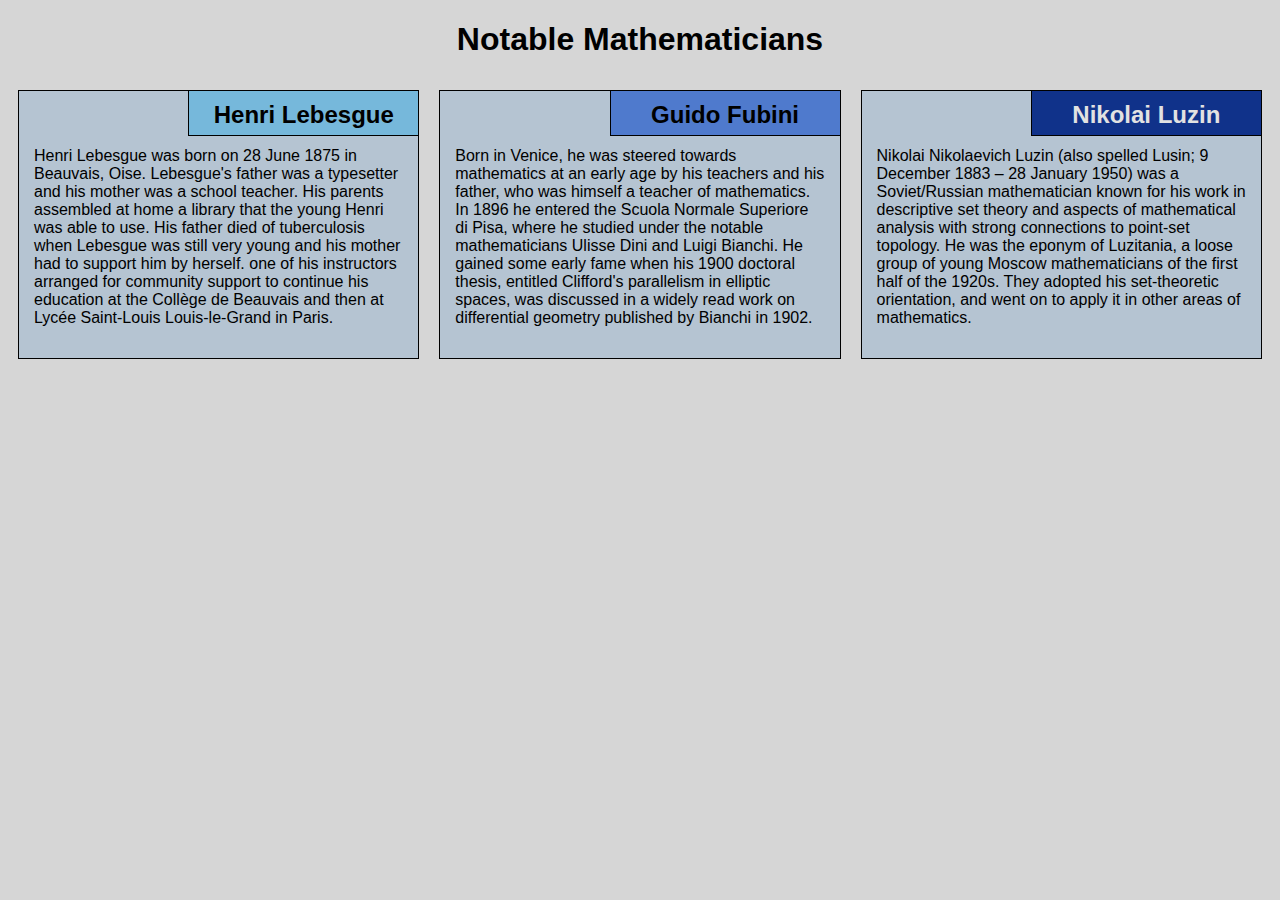
<file: mod2_solution/index.html>
<!DOCTYPE html>
<html lang="en">

<head>
    <meta charset="utf-8">
    <meta name="viewport" content="width=device-width, initial-scale=1">
    <title>Assignment Solution for Module 2</title>
    <link rel="stylesheet" href="css/index.css">
</head>

<body>
    <h1>Notable Mathematicians</h1>
    <div class="row">
        <div class="col-lg-4 col-md-6 col-sm-12">
            <section class="lebesgue">
                <h2>Henri Lebesgue</h2>
                <p>
                    Henri Lebesgue was born on 28 June 1875 in Beauvais, Oise. Lebesgue's father was a typesetter and his mother was a school teacher. His parents assembled at home a library that the young Henri was able to use. His father died of tuberculosis when Lebesgue
                    was still very young and his mother had to support him by herself. one of his instructors arranged for community support to continue his education at the Collège de Beauvais and then at Lycée Saint-Louis Louis-le-Grand in Paris.
                </p>
            </section>
        </div>
        <div class="col-lg-4 col-md-6 col-sm-12">
            <section class="fubini">
                <h2>Guido Fubini</h2>
                <p>
                    Born in Venice, he was steered towards mathematics at an early age by his teachers and his father, who was himself a teacher of mathematics. In 1896 he entered the Scuola Normale Superiore di Pisa, where he studied under the notable mathematicians Ulisse
                    Dini and Luigi Bianchi. He gained some early fame when his 1900 doctoral thesis, entitled Clifford's parallelism in elliptic spaces, was discussed in a widely read work on differential geometry published by Bianchi in 1902.
                </p>
            </section>
        </div>
        <div class="col-lg-4 col-md-12 col-sm-12">
            <section class="luzin">
                <h2>Nikolai Luzin</h2>
                <p>
                    Nikolai Nikolaevich Luzin (also spelled Lusin;   9 December 1883 – 28 January 1950) was a Soviet/Russian mathematician known for his work in descriptive set theory and aspects of mathematical analysis with strong connections to point-set topology. He was
                    the eponym of Luzitania, a loose group of young Moscow mathematicians of the first half of the 1920s. They adopted his set-theoretic orientation, and went on to apply it in other areas of mathematics.
                </p>
            </section>
        </div>
    </div>
</body>

</html>
</file>
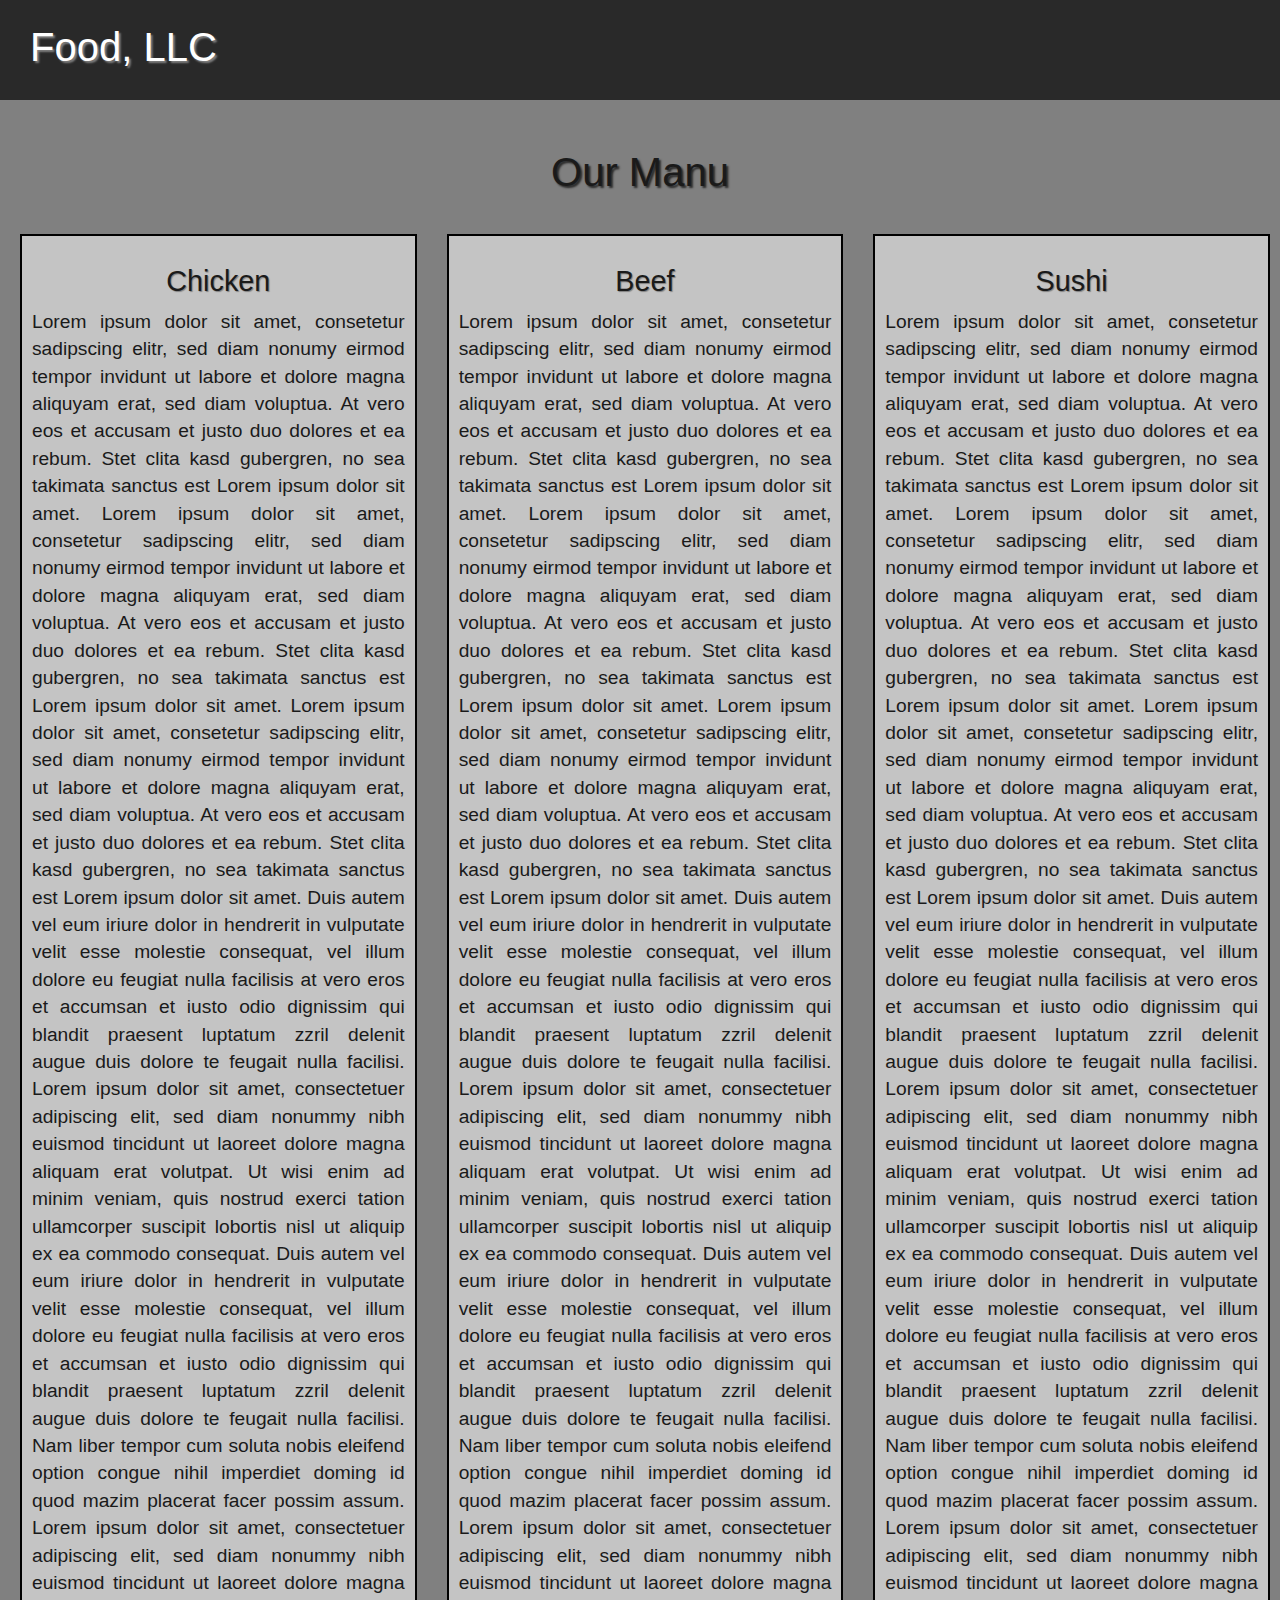
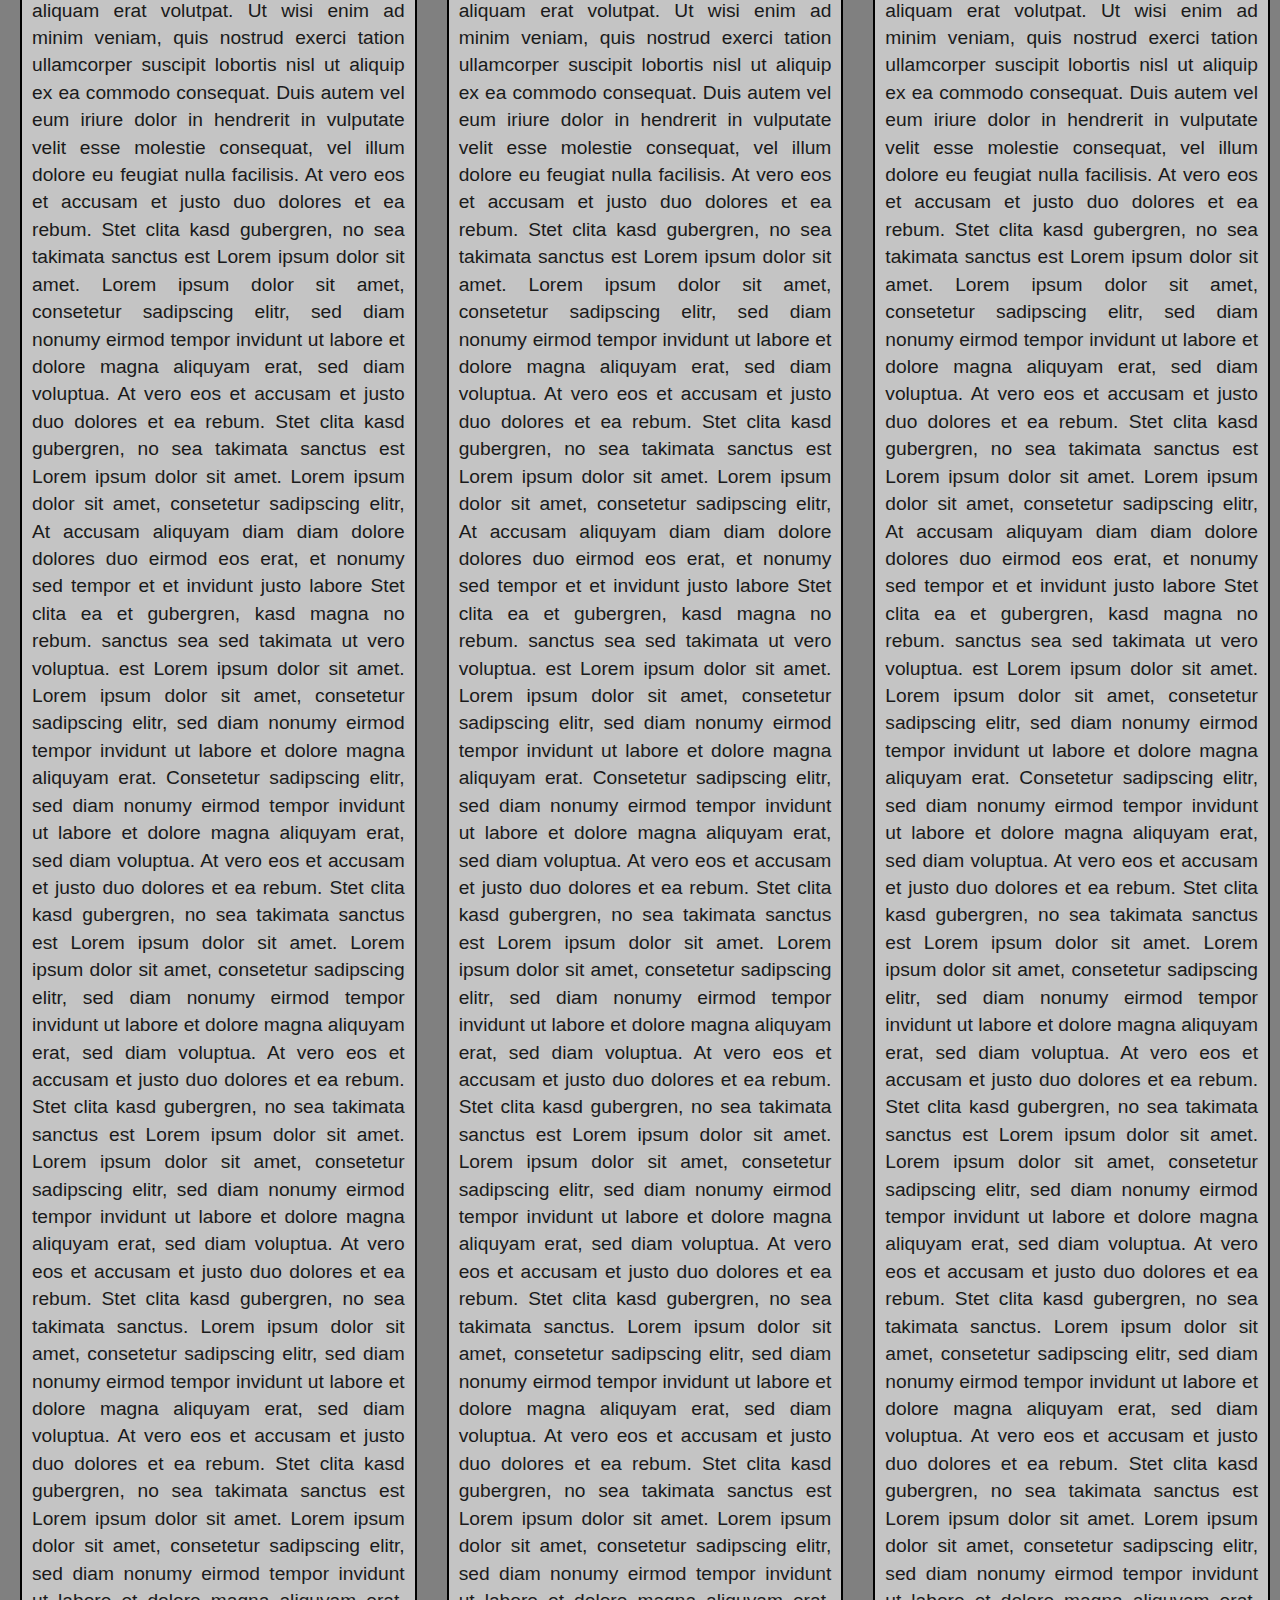
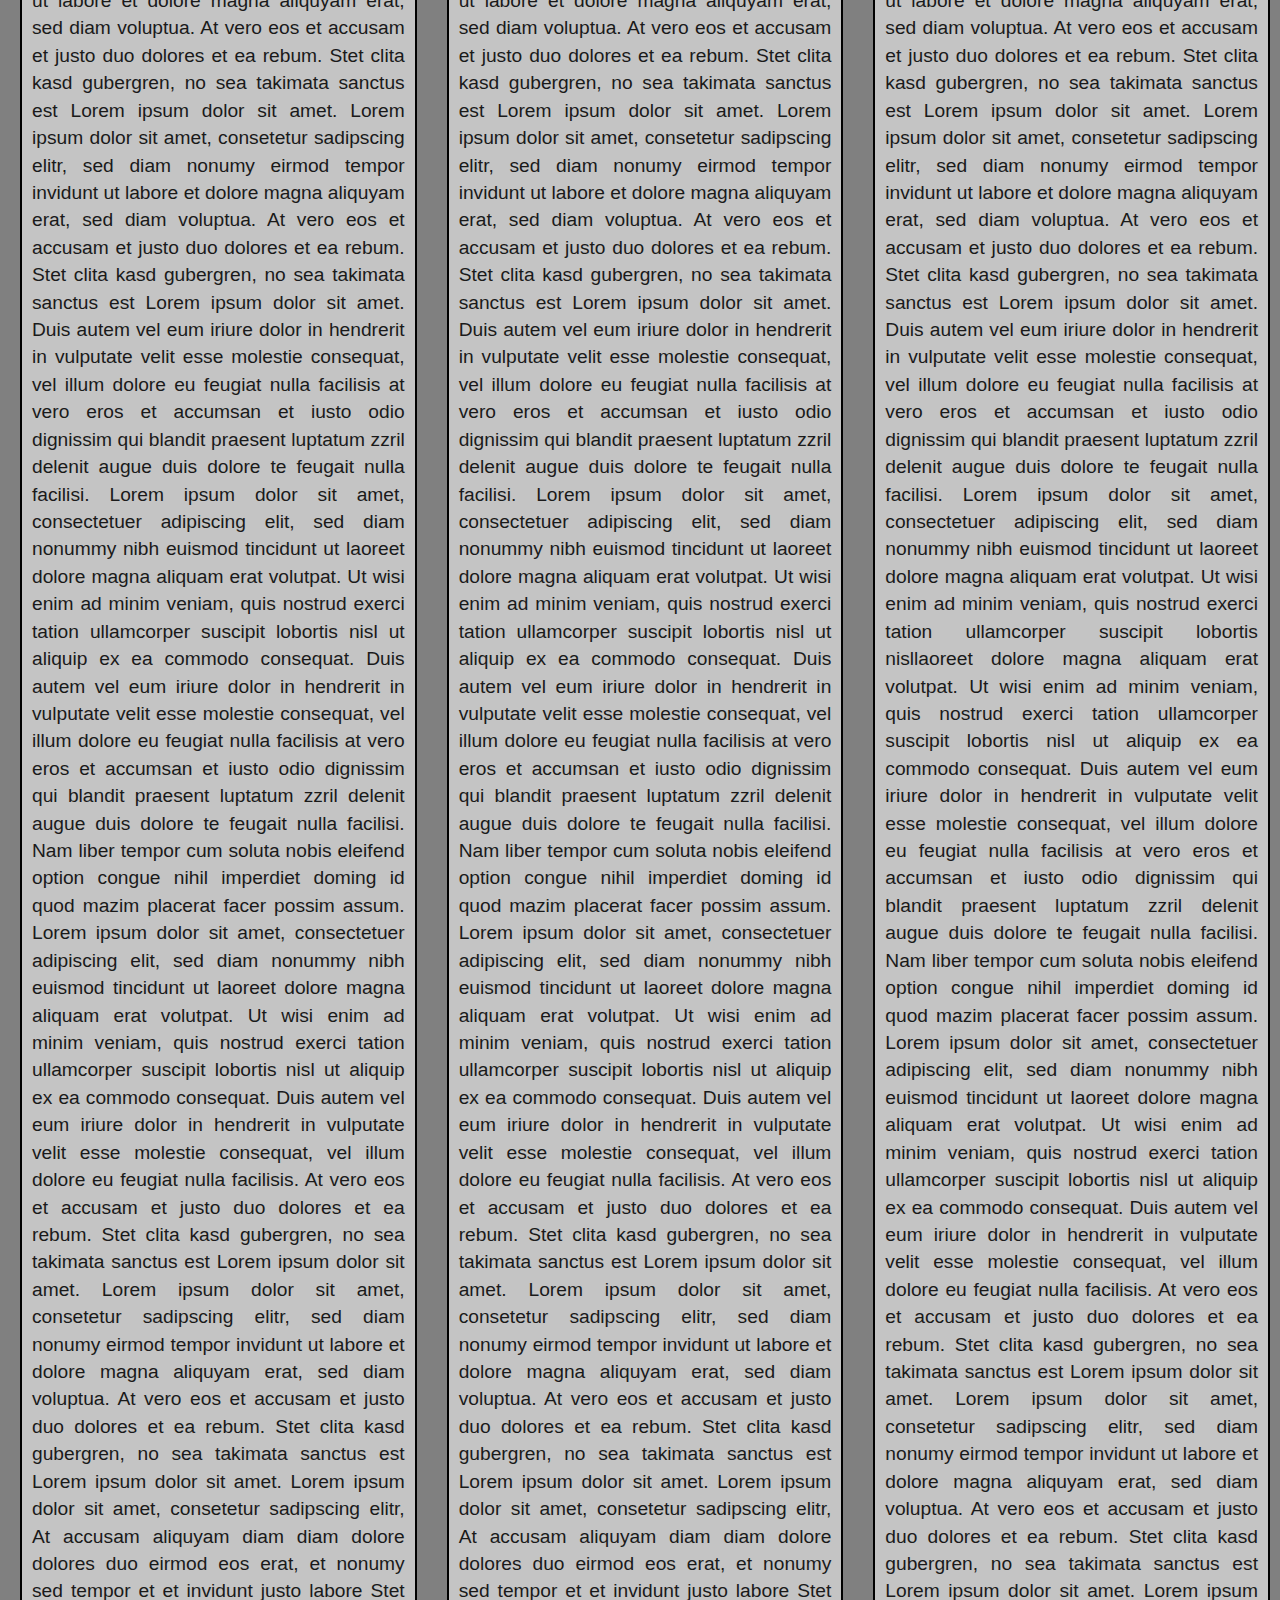
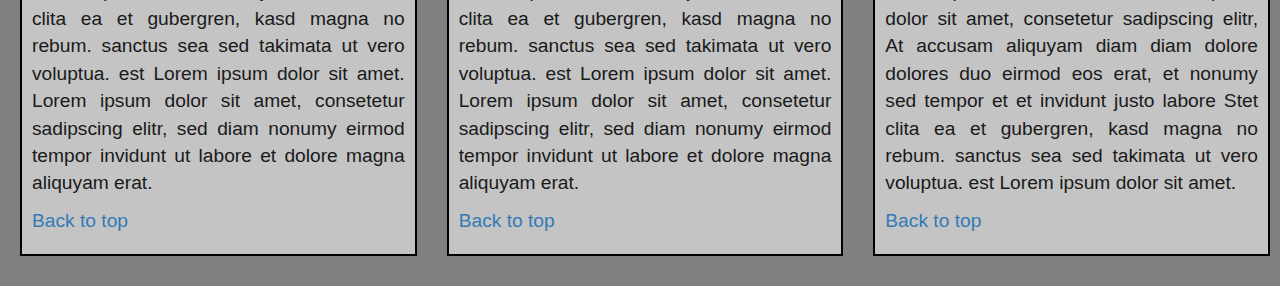
<file: mod3_solution/index.html>
<!DOCTYPE html>
<html lang="en">
  <head>

     <!-- Required meta tags -->
  <meta charset="utf-8">
    <meta http-equiv="X-UA-Compatible" content="IE=edge">
    <meta name="viewport" content="width=device-width, initial-scale=1">
    
      <title> Module 3 Solution </title>

    <!-- Bootstrap -->
    <link rel="stylesheet" type="text/css" href="css\bootstrap.min.css">
    <link rel="stylesheet" type="text/css" href="css\style.css">
</head>
<body>

     <header>
        <nav id="header-nav" class="navbar navbar-default">
            <div class="container-fluid">
                <div class="navbar-header">
                    <div class="navbar-brand">
                        <a href="index.html"><h1>Food, LLC</h1></a>
                    </div>

                    <button type="button" class="navbar-toggle collapsed" data-toggle="collapse" data-target="#collapasable-nav" aria-expanded="false">
                      <span class="sr-only">Toggle navigation</span>
                      <span class="icon-bar"></span>
                      <span class="icon-bar"></span>
                      <span class="icon-bar"></span>
                  </button>
            
                </div>

                <div class="collapse navbar-collapse" id="collapasable-nav">
                    <ul class="nav navbar-nav navbar-right visible-xs" id="nav-list">
                      <li>
                      <a href="#chicken-tile">
                    
                        <br class="hidden-xs"> Chicken 
                      </a> 
                      </li>
                      <li>
                      <a href="#beef-tile">
                        
                        <br class="hidden-xs"> Beef 
                      </a> 
                      </li>
                      <li>
                      <a href="#sushi-tile">
                        
                        <br class="hidden-xs"> Sushi 
                      </a> 
                      </li>
                    </ul>
                </div>
            </div>
      </nav>
    </header>

  <div class="container-fluid" id="main-containt">
    <h2> Our Manu </h2>
    <div class="row" id="home-tile">
      <div class="col-md-4 col-sm-6 col-xs-12">
        <div id="chicken-tile">
          <section>
            <h3> Chicken </h3>
            <p>
                Lorem ipsum dolor sit amet, consetetur sadipscing elitr, sed diam nonumy eirmod tempor invidunt ut labore et dolore magna aliquyam erat, sed diam voluptua. At vero eos et accusam et justo duo dolores et ea rebum. Stet clita kasd gubergren, no sea takimata
                sanctus est Lorem ipsum dolor sit amet. Lorem ipsum dolor sit amet, consetetur sadipscing elitr, sed diam nonumy eirmod tempor invidunt ut labore et dolore magna aliquyam erat, sed diam voluptua. At vero eos et accusam et justo
                duo dolores et ea rebum. Stet clita kasd gubergren, no sea takimata sanctus est Lorem ipsum dolor sit amet. Lorem ipsum dolor sit amet, consetetur sadipscing elitr, sed diam nonumy eirmod tempor invidunt ut labore et dolore
                magna aliquyam erat, sed diam voluptua. At vero eos et accusam et justo duo dolores et ea rebum. Stet clita kasd gubergren, no sea takimata sanctus est Lorem ipsum dolor sit amet. Duis autem vel eum iriure dolor in hendrerit
                in vulputate velit esse molestie consequat, vel illum dolore eu feugiat nulla facilisis at vero eros et accumsan et iusto odio dignissim qui blandit praesent luptatum zzril delenit augue duis dolore te feugait nulla facilisi.
                Lorem ipsum dolor sit amet, consectetuer adipiscing elit, sed diam nonummy nibh euismod tincidunt ut laoreet dolore magna aliquam erat volutpat. Ut wisi enim ad minim veniam, quis nostrud exerci tation ullamcorper suscipit
                lobortis nisl ut aliquip ex ea commodo consequat. Duis autem vel eum iriure dolor in hendrerit in vulputate velit esse molestie consequat, vel illum dolore eu feugiat nulla facilisis at vero eros et accumsan et iusto odio dignissim
                qui blandit praesent luptatum zzril delenit augue duis dolore te feugait nulla facilisi. Nam liber tempor cum soluta nobis eleifend option congue nihil imperdiet doming id quod mazim placerat facer possim assum. Lorem ipsum
                dolor sit amet, consectetuer adipiscing elit, sed diam nonummy nibh euismod tincidunt ut laoreet dolore magna aliquam erat volutpat. Ut wisi enim ad minim veniam, quis nostrud exerci tation ullamcorper suscipit lobortis nisl
                ut aliquip ex ea commodo consequat. Duis autem vel eum iriure dolor in hendrerit in vulputate velit esse molestie consequat, vel illum dolore eu feugiat nulla facilisis. At vero eos et accusam et justo duo dolores et ea rebum.
                Stet clita kasd gubergren, no sea takimata sanctus est Lorem ipsum dolor sit amet. Lorem ipsum dolor sit amet, consetetur sadipscing elitr, sed diam nonumy eirmod tempor invidunt ut labore et dolore magna aliquyam erat, sed
                diam voluptua. At vero eos et accusam et justo duo dolores et ea rebum. Stet clita kasd gubergren, no sea takimata sanctus est Lorem ipsum dolor sit amet. Lorem ipsum dolor sit amet, consetetur sadipscing elitr, At accusam
                aliquyam diam diam dolore dolores duo eirmod eos erat, et nonumy sed tempor et et invidunt justo labore Stet clita ea et gubergren, kasd magna no rebum. sanctus sea sed takimata ut vero voluptua. est Lorem ipsum dolor sit amet.
                Lorem ipsum dolor sit amet, consetetur sadipscing elitr, sed diam nonumy eirmod tempor invidunt ut labore et dolore magna aliquyam erat. Consetetur sadipscing elitr, sed diam nonumy eirmod tempor invidunt ut labore et dolore
                magna aliquyam erat, sed diam voluptua. At vero eos et accusam et justo duo dolores et ea rebum. Stet clita kasd gubergren, no sea takimata sanctus est Lorem ipsum dolor sit amet. Lorem ipsum dolor sit amet, consetetur sadipscing
                elitr, sed diam nonumy eirmod tempor invidunt ut labore et dolore magna aliquyam erat, sed diam voluptua. At vero eos et accusam et justo duo dolores et ea rebum. Stet clita kasd gubergren, no sea takimata sanctus est Lorem
                ipsum dolor sit amet. Lorem ipsum dolor sit amet, consetetur sadipscing elitr, sed diam nonumy eirmod tempor invidunt ut labore et dolore magna aliquyam erat, sed diam voluptua. At vero eos et accusam et justo duo dolores et
                ea rebum. Stet clita kasd gubergren, no sea takimata sanctus. Lorem ipsum dolor sit amet, consetetur sadipscing elitr, sed diam nonumy eirmod tempor invidunt ut labore et dolore magna aliquyam erat, sed diam voluptua. At vero
                eos et accusam et justo duo dolores et ea rebum. Stet clita kasd gubergren, no sea takimata sanctus est Lorem ipsum dolor sit amet. Lorem ipsum dolor sit amet, consetetur sadipscing elitr, sed diam nonumy eirmod tempor invidunt
                ut labore et dolore magna aliquyam erat, sed diam voluptua. At vero eos et accusam et justo duo dolores et ea rebum. Stet clita kasd gubergren, no sea takimata sanctus est Lorem ipsum dolor sit amet. Lorem ipsum dolor sit amet,
                consetetur sadipscing elitr, sed diam nonumy eirmod tempor invidunt ut labore et dolore magna aliquyam erat, sed diam voluptua. At vero eos et accusam et justo duo dolores et ea rebum. Stet clita kasd gubergren, no sea takimata
                sanctus est Lorem ipsum dolor sit amet. Duis autem vel eum iriure dolor in hendrerit in vulputate velit esse molestie consequat, vel illum dolore eu feugiat nulla facilisis at vero eros et accumsan et iusto odio dignissim qui
                blandit praesent luptatum zzril delenit augue duis dolore te feugait nulla facilisi. Lorem ipsum dolor sit amet, consectetuer adipiscing elit, sed diam nonummy nibh euismod tincidunt ut laoreet dolore magna aliquam erat volutpat.
                Ut wisi enim ad minim veniam, quis nostrud exerci tation ullamcorper suscipit lobortis nisl ut aliquip ex ea commodo consequat. Duis autem vel eum iriure dolor in hendrerit in vulputate velit esse molestie consequat, vel illum
                dolore eu feugiat nulla facilisis at vero eros et accumsan et iusto odio dignissim qui blandit praesent luptatum zzril delenit augue duis dolore te feugait nulla facilisi. Nam liber tempor cum soluta nobis eleifend option congue
                nihil imperdiet doming id quod mazim placerat facer possim assum. Lorem ipsum dolor sit amet, consectetuer adipiscing elit, sed diam nonummy nibh euismod tincidunt ut laoreet dolore magna aliquam erat volutpat. Ut wisi enim
                ad minim veniam, quis nostrud exerci tation ullamcorper suscipit lobortis nisl ut aliquip ex ea commodo consequat. Duis autem vel eum iriure dolor in hendrerit in vulputate velit esse molestie consequat, vel illum dolore eu
                feugiat nulla facilisis. At vero eos et accusam et justo duo dolores et ea rebum. Stet clita kasd gubergren, no sea takimata sanctus est Lorem ipsum dolor sit amet. Lorem ipsum dolor sit amet, consetetur sadipscing elitr, sed
                diam nonumy eirmod tempor invidunt ut labore et dolore magna aliquyam erat, sed diam voluptua. At vero eos et accusam et justo duo dolores et ea rebum. Stet clita kasd gubergren, no sea takimata sanctus est Lorem ipsum dolor
                sit amet. Lorem ipsum dolor sit amet, consetetur sadipscing elitr, At accusam aliquyam diam diam dolore dolores duo eirmod eos erat, et nonumy sed tempor et et invidunt justo labore Stet clita ea et gubergren, kasd magna no
                rebum. sanctus sea sed takimata ut vero voluptua. est Lorem ipsum dolor sit amet. Lorem ipsum dolor sit amet, consetetur sadipscing elitr, sed diam nonumy eirmod tempor invidunt ut labore et dolore magna aliquyam erat.
              </p>
              <p>
                <a href="#main-containt"> Back to top </a>
              </p>
          </section>
        </div>
      </div>

            <div class="col-md-4 col-sm-6 col-xs-12">
        <div id="beef-tile">
          <section>
            <h3> Beef </h3>
            <p>
                 Lorem ipsum dolor sit amet, consetetur sadipscing elitr, sed diam nonumy eirmod tempor invidunt ut labore et dolore magna aliquyam erat, sed diam voluptua. At vero eos et accusam et justo duo dolores et ea rebum. Stet clita kasd gubergren, no sea takimata
                  sanctus est Lorem ipsum dolor sit amet. Lorem ipsum dolor sit amet, consetetur sadipscing elitr, sed diam nonumy eirmod tempor invidunt ut labore et dolore magna aliquyam erat, sed diam voluptua. At vero eos et accusam et justo
                  duo dolores et ea rebum. Stet clita kasd gubergren, no sea takimata sanctus est Lorem ipsum dolor sit amet. Lorem ipsum dolor sit amet, consetetur sadipscing elitr, sed diam nonumy eirmod tempor invidunt ut labore et dolore
                  magna aliquyam erat, sed diam voluptua. At vero eos et accusam et justo duo dolores et ea rebum. Stet clita kasd gubergren, no sea takimata sanctus est Lorem ipsum dolor sit amet. Duis autem vel eum iriure dolor in hendrerit
                  in vulputate velit esse molestie consequat, vel illum dolore eu feugiat nulla facilisis at vero eros et accumsan et iusto odio dignissim qui blandit praesent luptatum zzril delenit augue duis dolore te feugait nulla facilisi.
                  Lorem ipsum dolor sit amet, consectetuer adipiscing elit, sed diam nonummy nibh euismod tincidunt ut laoreet dolore magna aliquam erat volutpat. Ut wisi enim ad minim veniam, quis nostrud exerci tation ullamcorper suscipit
                  lobortis nisl ut aliquip ex ea commodo consequat. Duis autem vel eum iriure dolor in hendrerit in vulputate velit esse molestie consequat, vel illum dolore eu feugiat nulla facilisis at vero eros et accumsan et iusto odio dignissim
                  qui blandit praesent luptatum zzril delenit augue duis dolore te feugait nulla facilisi. Nam liber tempor cum soluta nobis eleifend option congue nihil imperdiet doming id quod mazim placerat facer possim assum. Lorem ipsum
                  dolor sit amet, consectetuer adipiscing elit, sed diam nonummy nibh euismod tincidunt ut laoreet dolore magna aliquam erat volutpat. Ut wisi enim ad minim veniam, quis nostrud exerci tation ullamcorper suscipit lobortis nisl
                  ut aliquip ex ea commodo consequat. Duis autem vel eum iriure dolor in hendrerit in vulputate velit esse molestie consequat, vel illum dolore eu feugiat nulla facilisis. At vero eos et accusam et justo duo dolores et ea rebum.
                  Stet clita kasd gubergren, no sea takimata sanctus est Lorem ipsum dolor sit amet. Lorem ipsum dolor sit amet, consetetur sadipscing elitr, sed diam nonumy eirmod tempor invidunt ut labore et dolore magna aliquyam erat, sed
                  diam voluptua. At vero eos et accusam et justo duo dolores et ea rebum. Stet clita kasd gubergren, no sea takimata sanctus est Lorem ipsum dolor sit amet. Lorem ipsum dolor sit amet, consetetur sadipscing elitr, At accusam
                  aliquyam diam diam dolore dolores duo eirmod eos erat, et nonumy sed tempor et et invidunt justo labore Stet clita ea et gubergren, kasd magna no rebum. sanctus sea sed takimata ut vero voluptua. est Lorem ipsum dolor sit amet.
                  Lorem ipsum dolor sit amet, consetetur sadipscing elitr, sed diam nonumy eirmod tempor invidunt ut labore et dolore magna aliquyam erat. Consetetur sadipscing elitr, sed diam nonumy eirmod tempor invidunt ut labore et dolore
                  magna aliquyam erat, sed diam voluptua. At vero eos et accusam et justo duo dolores et ea rebum. Stet clita kasd gubergren, no sea takimata sanctus est Lorem ipsum dolor sit amet. Lorem ipsum dolor sit amet, consetetur sadipscing
                  elitr, sed diam nonumy eirmod tempor invidunt ut labore et dolore magna aliquyam erat, sed diam voluptua. At vero eos et accusam et justo duo dolores et ea rebum. Stet clita kasd gubergren, no sea takimata sanctus est Lorem
                  ipsum dolor sit amet. Lorem ipsum dolor sit amet, consetetur sadipscing elitr, sed diam nonumy eirmod tempor invidunt ut labore et dolore magna aliquyam erat, sed diam voluptua. At vero eos et accusam et justo duo dolores et
                  ea rebum. Stet clita kasd gubergren, no sea takimata sanctus. Lorem ipsum dolor sit amet, consetetur sadipscing elitr, sed diam nonumy eirmod tempor invidunt ut labore et dolore magna aliquyam erat, sed diam voluptua. At vero
                  eos et accusam et justo duo dolores et ea rebum. Stet clita kasd gubergren, no sea takimata sanctus est Lorem ipsum dolor sit amet. Lorem ipsum dolor sit amet, consetetur sadipscing elitr, sed diam nonumy eirmod tempor invidunt
                  ut labore et dolore magna aliquyam erat, sed diam voluptua. At vero eos et accusam et justo duo dolores et ea rebum. Stet clita kasd gubergren, no sea takimata sanctus est Lorem ipsum dolor sit amet. Lorem ipsum dolor sit amet,
                  consetetur sadipscing elitr, sed diam nonumy eirmod tempor invidunt ut labore et dolore magna aliquyam erat, sed diam voluptua. At vero eos et accusam et justo duo dolores et ea rebum. Stet clita kasd gubergren, no sea takimata
                  sanctus est Lorem ipsum dolor sit amet. Duis autem vel eum iriure dolor in hendrerit in vulputate velit esse molestie consequat, vel illum dolore eu feugiat nulla facilisis at vero eros et accumsan et iusto odio dignissim qui
                  blandit praesent luptatum zzril delenit augue duis dolore te feugait nulla facilisi. Lorem ipsum dolor sit amet, consectetuer adipiscing elit, sed diam nonummy nibh euismod tincidunt ut laoreet dolore magna aliquam erat volutpat.
                  Ut wisi enim ad minim veniam, quis nostrud exerci tation ullamcorper suscipit lobortis nisl ut aliquip ex ea commodo consequat. Duis autem vel eum iriure dolor in hendrerit in vulputate velit esse molestie consequat, vel illum
                  dolore eu feugiat nulla facilisis at vero eros et accumsan et iusto odio dignissim qui blandit praesent luptatum zzril delenit augue duis dolore te feugait nulla facilisi. Nam liber tempor cum soluta nobis eleifend option congue
                  nihil imperdiet doming id quod mazim placerat facer possim assum. Lorem ipsum dolor sit amet, consectetuer adipiscing elit, sed diam nonummy nibh euismod tincidunt ut laoreet dolore magna aliquam erat volutpat. Ut wisi enim
                  ad minim veniam, quis nostrud exerci tation ullamcorper suscipit lobortis nisl ut aliquip ex ea commodo consequat. Duis autem vel eum iriure dolor in hendrerit in vulputate velit esse molestie consequat, vel illum dolore eu
                  feugiat nulla facilisis. At vero eos et accusam et justo duo dolores et ea rebum. Stet clita kasd gubergren, no sea takimata sanctus est Lorem ipsum dolor sit amet. Lorem ipsum dolor sit amet, consetetur sadipscing elitr, sed
                  diam nonumy eirmod tempor invidunt ut labore et dolore magna aliquyam erat, sed diam voluptua. At vero eos et accusam et justo duo dolores et ea rebum. Stet clita kasd gubergren, no sea takimata sanctus est Lorem ipsum dolor
                  sit amet. Lorem ipsum dolor sit amet, consetetur sadipscing elitr, At accusam aliquyam diam diam dolore dolores duo eirmod eos erat, et nonumy sed tempor et et invidunt justo labore Stet clita ea et gubergren, kasd magna no
                  rebum. sanctus sea sed takimata ut vero voluptua. est Lorem ipsum dolor sit amet. Lorem ipsum dolor sit amet, consetetur sadipscing elitr, sed diam nonumy eirmod tempor invidunt ut labore et dolore magna aliquyam erat. 

              </p>
              <p>
                <a href="#main-containt"> Back to top </a>
              </p>
          </section>
        </div>
      </div>

            <div class="col-md-4 col-sm-12 col-xs-12">
        <div id="sushi-tile">
          <section>
            <h3> Sushi </h3>
            <p>
                Lorem ipsum dolor sit amet, consetetur sadipscing elitr, sed diam nonumy eirmod tempor invidunt ut labore et dolore magna aliquyam erat, sed diam voluptua. At vero eos et accusam et justo duo dolores et ea rebum. Stet clita kasd gubergren, no sea takimata
                sanctus est Lorem ipsum dolor sit amet. Lorem ipsum dolor sit amet, consetetur sadipscing elitr, sed diam nonumy eirmod tempor invidunt ut labore et dolore magna aliquyam erat, sed diam voluptua. At vero eos et accusam et justo
                duo dolores et ea rebum. Stet clita kasd gubergren, no sea takimata sanctus est Lorem ipsum dolor sit amet. Lorem ipsum dolor sit amet, consetetur sadipscing elitr, sed diam nonumy eirmod tempor invidunt ut labore et dolore
                magna aliquyam erat, sed diam voluptua. At vero eos et accusam et justo duo dolores et ea rebum. Stet clita kasd gubergren, no sea takimata sanctus est Lorem ipsum dolor sit amet. Duis autem vel eum iriure dolor in hendrerit
                in vulputate velit esse molestie consequat, vel illum dolore eu feugiat nulla facilisis at vero eros et accumsan et iusto odio dignissim qui blandit praesent luptatum zzril delenit augue duis dolore te feugait nulla facilisi.
                Lorem ipsum dolor sit amet, consectetuer adipiscing elit, sed diam nonummy nibh euismod tincidunt ut laoreet dolore magna aliquam erat volutpat. Ut wisi enim ad minim veniam, quis nostrud exerci tation ullamcorper suscipit
                lobortis nisl ut aliquip ex ea commodo consequat. Duis autem vel eum iriure dolor in hendrerit in vulputate velit esse molestie consequat, vel illum dolore eu feugiat nulla facilisis at vero eros et accumsan et iusto odio dignissim
                qui blandit praesent luptatum zzril delenit augue duis dolore te feugait nulla facilisi. Nam liber tempor cum soluta nobis eleifend option congue nihil imperdiet doming id quod mazim placerat facer possim assum. Lorem ipsum
                dolor sit amet, consectetuer adipiscing elit, sed diam nonummy nibh euismod tincidunt ut laoreet dolore magna aliquam erat volutpat. Ut wisi enim ad minim veniam, quis nostrud exerci tation ullamcorper suscipit lobortis nisl
                ut aliquip ex ea commodo consequat. Duis autem vel eum iriure dolor in hendrerit in vulputate velit esse molestie consequat, vel illum dolore eu feugiat nulla facilisis. At vero eos et accusam et justo duo dolores et ea rebum.
                Stet clita kasd gubergren, no sea takimata sanctus est Lorem ipsum dolor sit amet. Lorem ipsum dolor sit amet, consetetur sadipscing elitr, sed diam nonumy eirmod tempor invidunt ut labore et dolore magna aliquyam erat, sed
                diam voluptua. At vero eos et accusam et justo duo dolores et ea rebum. Stet clita kasd gubergren, no sea takimata sanctus est Lorem ipsum dolor sit amet. Lorem ipsum dolor sit amet, consetetur sadipscing elitr, At accusam
                aliquyam diam diam dolore dolores duo eirmod eos erat, et nonumy sed tempor et et invidunt justo labore Stet clita ea et gubergren, kasd magna no rebum. sanctus sea sed takimata ut vero voluptua. est Lorem ipsum dolor sit amet.
                Lorem ipsum dolor sit amet, consetetur sadipscing elitr, sed diam nonumy eirmod tempor invidunt ut labore et dolore magna aliquyam erat. Consetetur sadipscing elitr, sed diam nonumy eirmod tempor invidunt ut labore et dolore
                magna aliquyam erat, sed diam voluptua. At vero eos et accusam et justo duo dolores et ea rebum. Stet clita kasd gubergren, no sea takimata sanctus est Lorem ipsum dolor sit amet. Lorem ipsum dolor sit amet, consetetur sadipscing
                elitr, sed diam nonumy eirmod tempor invidunt ut labore et dolore magna aliquyam erat, sed diam voluptua. At vero eos et accusam et justo duo dolores et ea rebum. Stet clita kasd gubergren, no sea takimata sanctus est Lorem
                ipsum dolor sit amet. Lorem ipsum dolor sit amet, consetetur sadipscing elitr, sed diam nonumy eirmod tempor invidunt ut labore et dolore magna aliquyam erat, sed diam voluptua. At vero eos et accusam et justo duo dolores et
                ea rebum. Stet clita kasd gubergren, no sea takimata sanctus. Lorem ipsum dolor sit amet, consetetur sadipscing elitr, sed diam nonumy eirmod tempor invidunt ut labore et dolore magna aliquyam erat, sed diam voluptua. At vero
                eos et accusam et justo duo dolores et ea rebum. Stet clita kasd gubergren, no sea takimata sanctus est Lorem ipsum dolor sit amet. Lorem ipsum dolor sit amet, consetetur sadipscing elitr, sed diam nonumy eirmod tempor invidunt
                ut labore et dolore magna aliquyam erat, sed diam voluptua. At vero eos et accusam et justo duo dolores et ea rebum. Stet clita kasd gubergren, no sea takimata sanctus est Lorem ipsum dolor sit amet. Lorem ipsum dolor sit amet,
                consetetur sadipscing elitr, sed diam nonumy eirmod tempor invidunt ut labore et dolore magna aliquyam erat, sed diam voluptua. At vero eos et accusam et justo duo dolores et ea rebum. Stet clita kasd gubergren, no sea takimata
                sanctus est Lorem ipsum dolor sit amet. Duis autem vel eum iriure dolor in hendrerit in vulputate velit esse molestie consequat, vel illum dolore eu feugiat nulla facilisis at vero eros et accumsan et iusto odio dignissim qui
                blandit praesent luptatum zzril delenit augue duis dolore te feugait nulla facilisi. Lorem ipsum dolor sit amet, consectetuer adipiscing elit, sed diam nonummy nibh euismod tincidunt ut laoreet dolore magna aliquam erat volutpat.
                Ut wisi enim ad minim veniam, quis nostrud exerci tation ullamcorper suscipit lobortis nisllaoreet dolore magna aliquam erat volutpat. Ut wisi enim ad minim veniam, quis nostrud exerci tation ullamcorper suscipit lobortis nisl ut aliquip ex ea commodo consequat. Duis autem vel eum iriure dolor in hendrerit in vulputate velit esse molestie consequat, vel illum dolore eu feugiat nulla facilisis at vero eros et accumsan et iusto odio dignissim qui blandit praesent luptatum zzril delenit augue duis dolore te feugait nulla facilisi. Nam liber tempor cum soluta nobis eleifend option congue nihil imperdiet doming id quod mazim placerat facer possim assum. Lorem ipsum dolor sit amet, consectetuer adipiscing elit, sed diam nonummy nibh euismod tincidunt ut laoreet dolore magna aliquam erat volutpat. Ut wisi enim ad minim veniam, quis nostrud exerci tation ullamcorper suscipit lobortis nisl ut aliquip ex ea commodo consequat. Duis autem vel eum iriure dolor in hendrerit in vulputate velit esse molestie consequat, vel illum dolore eu feugiat nulla facilisis. At vero eos et accusam et justo duo dolores et ea rebum. Stet clita kasd gubergren, no sea takimata sanctus est Lorem ipsum dolor sit amet. Lorem ipsum dolor sit amet, consetetur sadipscing elitr, sed diam nonumy eirmod tempor invidunt ut labore et dolore magna aliquyam erat, sed diam voluptua. At vero eos et accusam et justo duo dolores et ea rebum. Stet clita kasd gubergren, no sea takimata sanctus est Lorem ipsum dolor sit amet. Lorem ipsum dolor sit amet, consetetur sadipscing elitr, At accusam aliquyam diam diam dolore dolores duo eirmod eos erat, et nonumy sed tempor et et invidunt justo labore Stet clita ea et gubergren, kasd magna no rebum. sanctus sea sed takimata ut vero voluptua. est Lorem ipsum dolor sit amet.
              </p>
              <p>
                <a href="#main-containt"> Back to top </a>
              </p>
          </section>
        </div>
      </div>

    </div>
  </div>


   <!-- Optional JavaScript -->
    <!-- jQuery first, then Popper.js, then Bootstrap JS -->
    <script type="text/javascript" src="js\jquery-3.5.1.min.js"></script>
    <script type="text/javascript" src="js\bootstrap.min.js"></script>
</body>
</html>
</file>
<file: mod2_solution/css/index.css>
* {
    box-sizing: border-box;
    font-family: Helvetica;
}

body {
    background-color: #d6d6d6;
}

h1 {
    text-align: center;
    color: black;
}

section {
    border: 1px solid black;
    background-color: #b5c4d2;
    margin: 10px;
}

section>h2 {
    float: right;
    border-bottom: 1px solid black;
    border-left: 1px solid black;
    margin: 0;
    width: 230px;
    text-align: center;
    font-style: Times;
    font-size: 24px;
    font-weight: bold;
    height: 45px;
    padding-top: 10px;
}

section.lebesgue>h2 {
    background-color: #76b8db;
}

section.fubini>h2 {
    background-color: #4f7acd;
}

section.luzin>h2 {
    color: #e2e2e2;
    background-color: #10328a;
}

section>p {
    padding: 40px 15px 15px 15px;
}

.row {
    width: 100%;
}


/* Desktop view options */

@media (min-width: 992px) {
    .col-lg-1, .col-lg-2, .col-lg-3, .col-lg-4, .col-lg-5, .col-lg-6, .col-lg-7, .col-lg-8, .col-lg-9, .col-lg-10, .col-lg-11, .col-lg-12 {
        float: left;
    }
    .col-lg-1 {
        width: 8.33%;
    }
    .col-lg-2 {
        width: 16.66%;
    }
    .col-lg-3 {
        width: 25%;
    }
    .col-lg-4 {
        width: 33.33%;
    }
    .col-lg-5 {
        width: 41.66%;
    }
    .col-lg-6 {
        width: 50%;
    }
    .col-lg-7 {
        width: 58.33%;
    }
    .col-lg-8 {
        width: 66.66%;
    }
    .col-lg-9 {
        width: 74.99%;
    }
    .col-lg-10 {
        width: 83.33%;
    }
    .col-lg-11 {
        width: 91.66%;
    }
    .col-lg-12 {
        width: 100%;
    }
}


/* Tablet view options */

@media (min-width: 768px) and (max-width: 991px) {
    .col-md-1, .col-md-2, .col-md-3, .col-md-4, .col-md-5, .col-md-6, .col-md-7, .col-md-8, .col-md-9, .col-md-10, .col-md-11, .col-md-12 {
        float: left;
    }
    .col-md-1 {
        width: 8.33%;
    }
    .col-md-2 {
        width: 16.66%;
    }
    .col-md-3 {
        width: 25%;
    }
    .col-md-4 {
        width: 33.33%;
    }
    .col-md-5 {
        width: 41.66%;
    }
    .col-md-6 {
        width: 50%;
    }
    .col-md-7 {
        width: 58.33%;
    }
    .col-md-8 {
        width: 66.66%;
    }
    .col-md-9 {
        width: 74.99%;
    }
    .col-md-10 {
        width: 83.33%;
    }
    .col-md-11 {
        width: 91.66%;
    }
    .col-md-12 {
        width: 100%;
    }
}


/* Mobile view options */

@media (max-width: 767px) {
    .col-sm-1, .col-sm-2, .col-sm-3, .col-sm-4, .col-sm-5, .col-sm-6, .col-sm-7, .col-sm-8, .col-sm-9, .col-sm-10, .col-sm-11, .col-sm-12 {
        float: left;
    }
    .col-sm-1 {
        width: 8.33%;
    }
    .col-sm-2 {
        width: 16.66%;
    }
    .col-sm-3 {
        width: 25%;
    }
    .col-sm-4 {
        width: 33.33%;
    }
    .col-sm-5 {
        width: 41.66%;
    }
    .col-sm-6 {
        width: 50%;
    }
    .col-sm-7 {
        width: 58.33%;
    }
    .col-sm-8 {
        width: 66.66%;
    }
    .col-sm-9 {
        width: 74.99%;
    }
    .col-sm-10 {
        width: 83.33%;
    }
    .col-sm-11 {
        width: 91.66%;
    }
    .col-sm-12 {
        width: 100%;
    }
}
</file>
